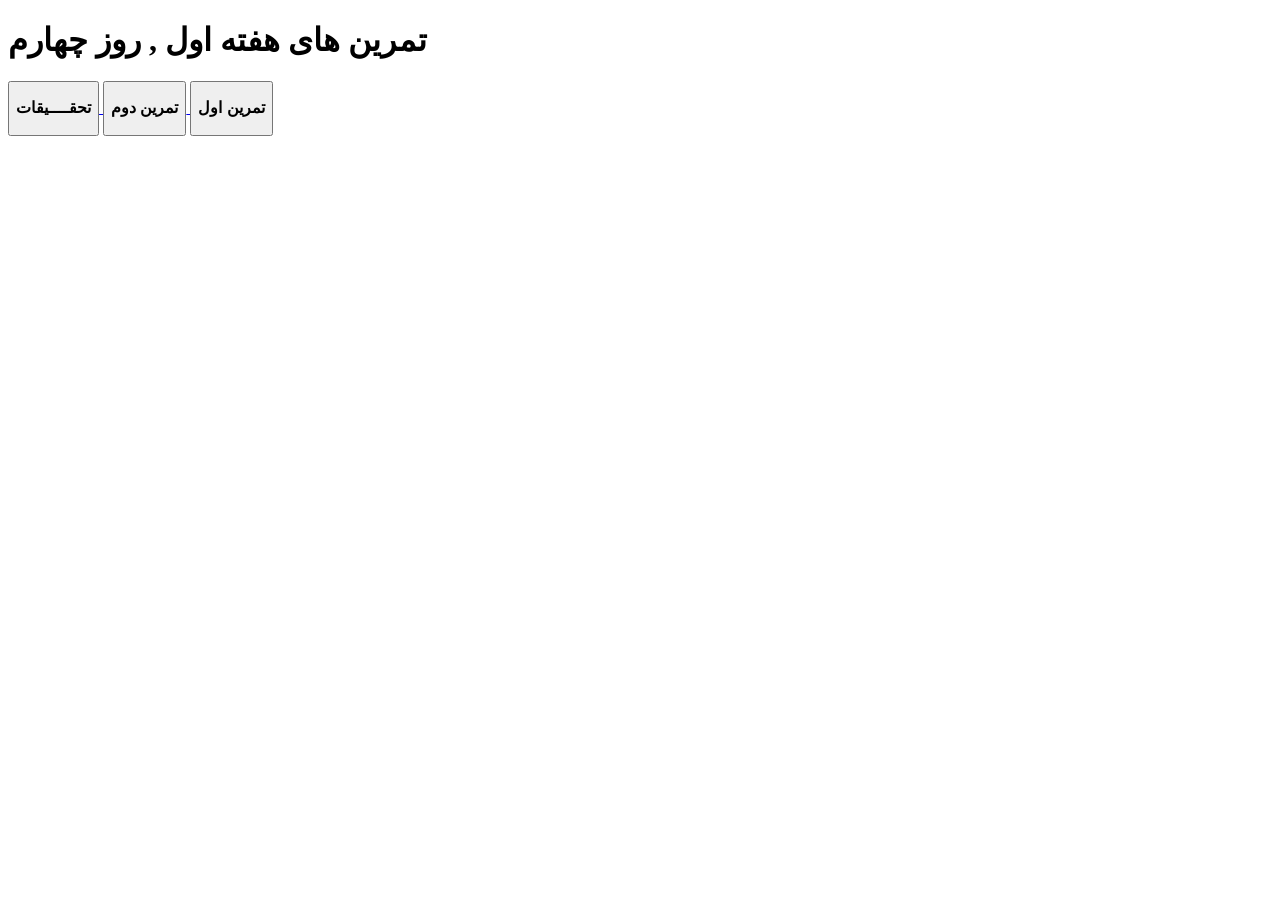
<file: index.html>
<!DOCTYPE html>
<html lang="en">
<head>
    <meta charset="UTF-8">
    <meta name="viewport" content="width=device-width, initial-scale=1.0">
    <title>ORCA</title>
    <link rel="shortcut icon" href="images/icone.jpg" type="image/x-icon">
</head>
<body>
    <h1>تمرین های هفته اول , روز چهارم</h1>
    <a href="Research.html">
        <button>
            <h3>تحقــــیقات</h3>
        </button>
    </a>    <a href="Practice-2.html">
        <button>
            <h3>تمرین دوم</h3>
        </button>
    </a>
        <a href="Practice-1.html">
        <button>
            <h3>تمرین اول</h3>
        </button>
    </a>
</body>
</html>
</file>
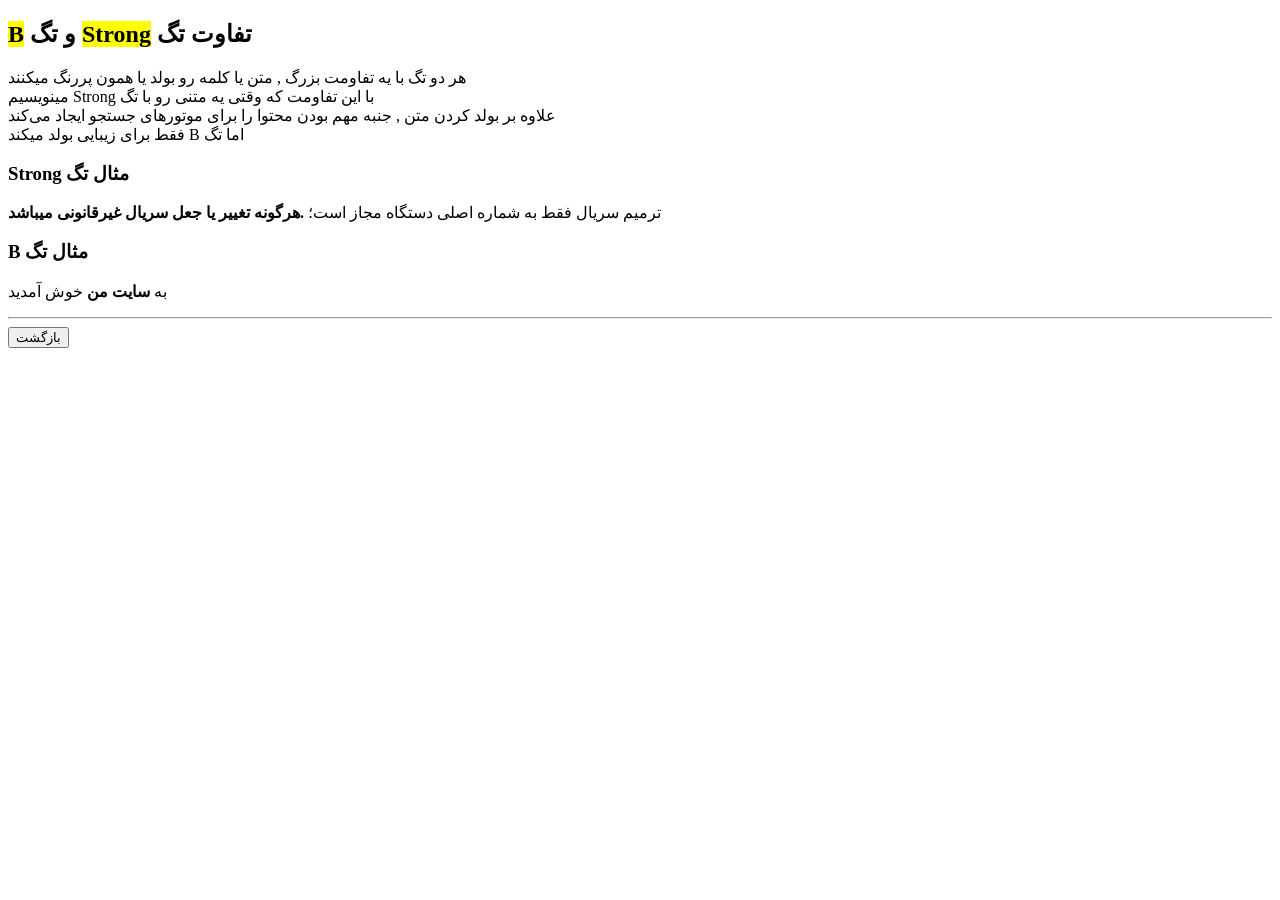
<file: Practice-1.html>
<!DOCTYPE html>
<html lang="en">
<head>
    <meta charset="UTF-8">
    <meta name="viewport" content="width=device-width, initial-scale=1.0">
    <title>Document</title>
</head>
<body>
    <h2><mark>B</mark> و تگ <mark>Strong</mark> تفاوت تگ</h2>
    <p>هر دو تگ با یه تفاومت بزرگ , متن یا کلمه رو بولد یا همون پررنگ میکنند
        <br>
        مینویسیم Strong با این تفاومت که وقتی یه متنی رو با تگ 
        <br>
        علاوه بر بولد کردن متن  , جنبه مهم‌ بودن محتوا را برای موتورهای جستجو ایجاد می‌کند
        <br>
        فقط برای زیبایی بولد میکند B اما تگ
    </p>
    <h3>Strong مثال تگ</h3>
    <p>
        ترمیم سریال فقط به شماره اصلی دستگاه مجاز است؛
        <strong>
            .هرگونه تغییر یا جعل سریال غیرقانونی میباشد
        </strong>
    </p>
    <h3>B مثال تگ</h3>
    <p>
        به
        <b>سایت من</b>
        خوش آمدید
    </p>
    <hr></hr>
    
    <!-- دکمه بازگشت -->
        <a href="index.html">
    <button>بازگشت</button>
    </a>
</body>
</html>
</file>
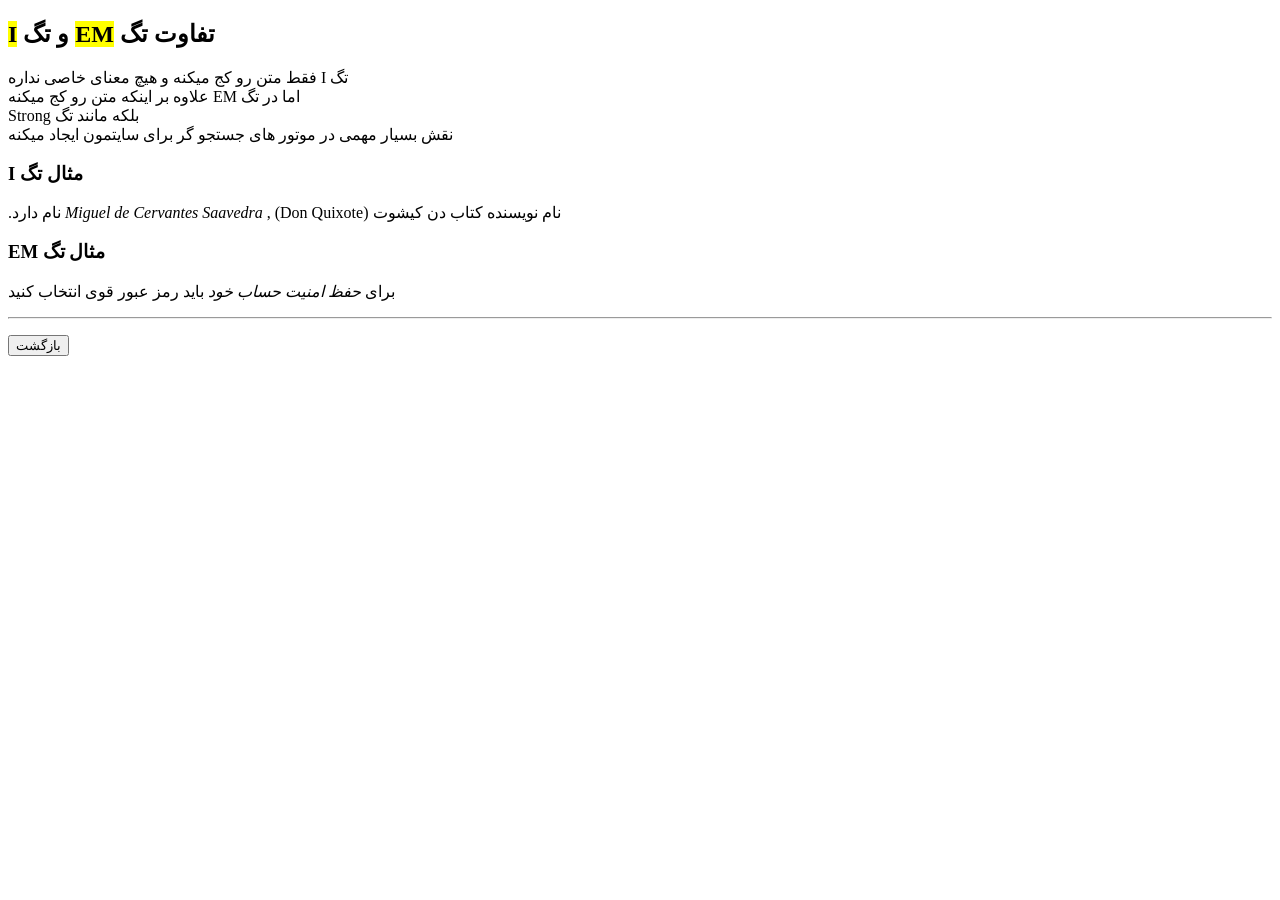
<file: Practice-2.html>
<!DOCTYPE html>
<html lang="en">
<head>
    <meta charset="UTF-8">
    <meta name="viewport" content="width=device-width, initial-scale=1.0">
    <title>Document</title>
</head>
<body>
    <h2><mark>I</mark> و تگ <mark>EM</mark> تفاوت تگ</h2>
<p>
    فقط متن رو کج میکنه و هیچ معنای خاصی نداره I تگ
    <br>
    علاوه بر اینکه متن رو کج میکنه EM اما در تگ 
   <br>
   Strong بلکه مانند تگ 
   <br>
   نقش بسیار مهمی
   در موتور های جستجو گر برای سایتمون ایجاد میکنه 
</p>
    <h3>I مثال تگ</h3>
    <p>
.نام دارد <i>Miguel de Cervantes Saavedra</i> , (Don Quixote) نام نویسنده کتاب دن کیشوت
    </p>
    <h3>EM مثال تگ</h3>
    <p>
برای 
<em>حفظ امنیت حساب خود</em>
 باید رمز عبور قوی انتخاب کنید
    <hr>
    </p>

    <!-- دکمه بازگشت -->
        <a href="index.html">
    <button>بازگشت</button>
    </a>
</body>
</html>
</file>
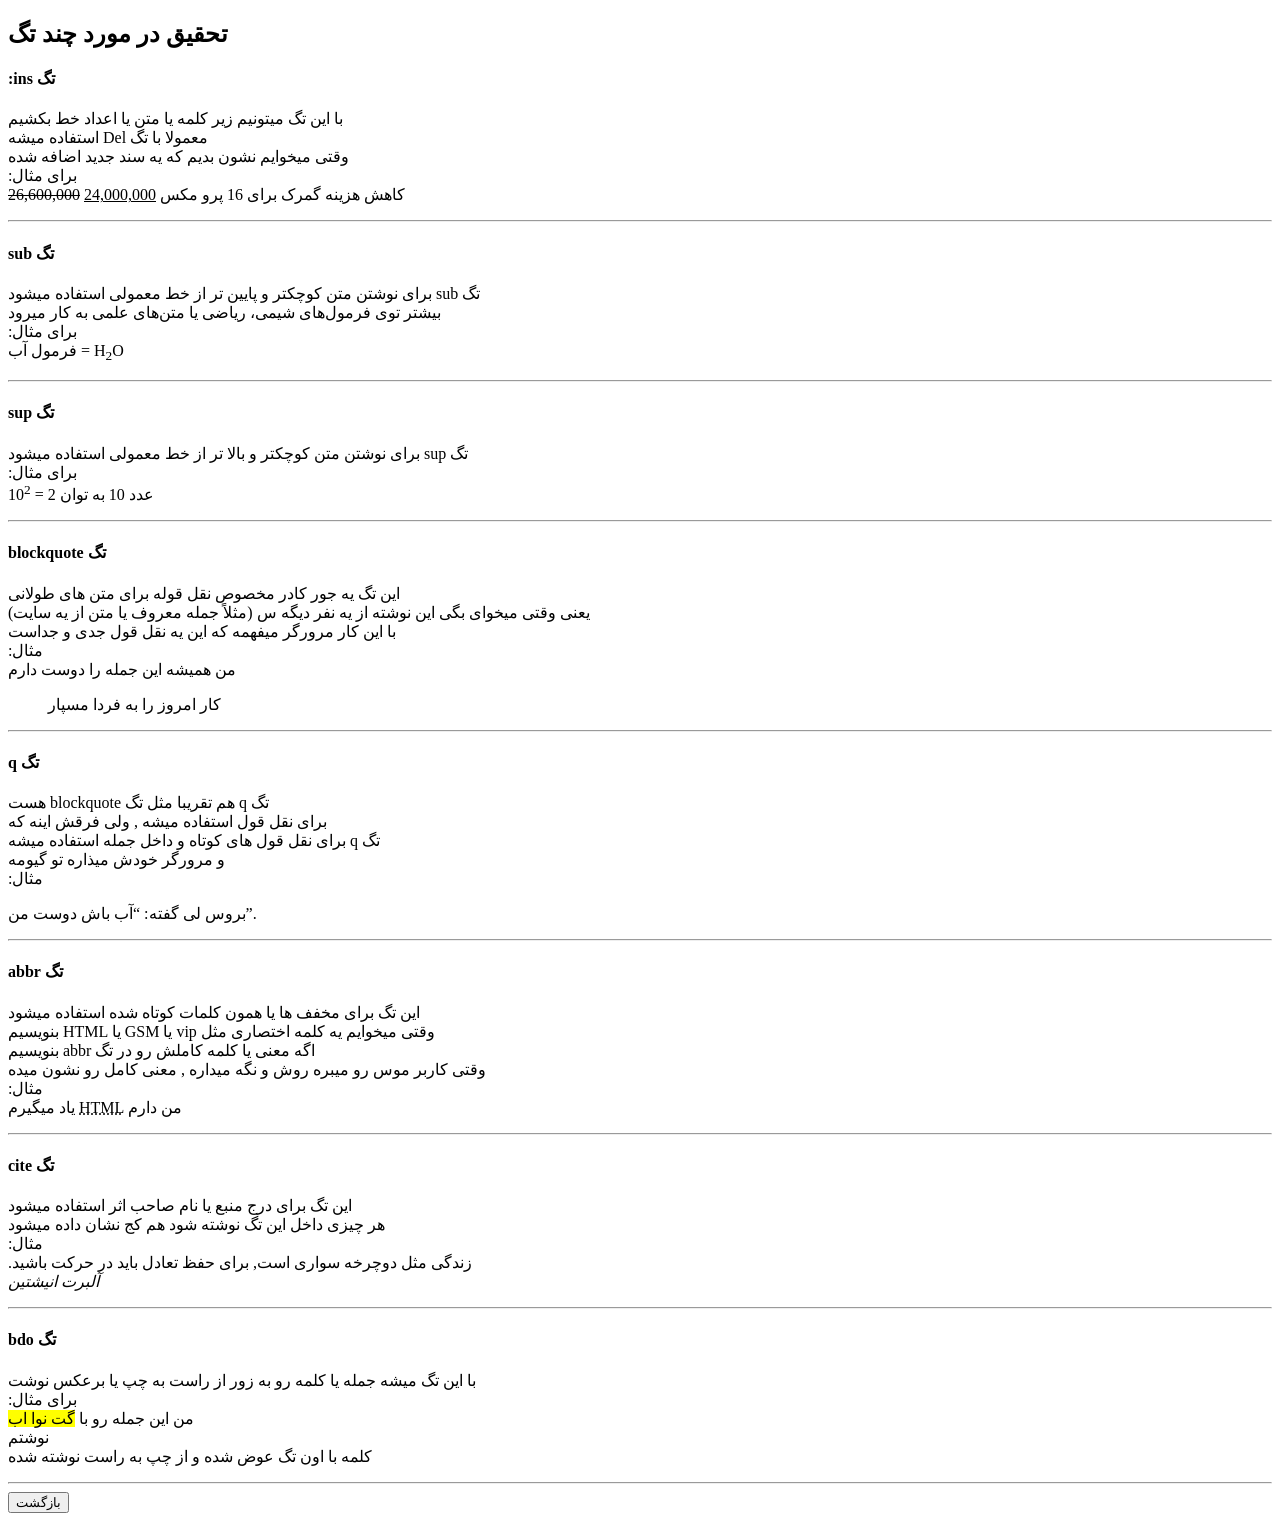
<file: Research.html>
<!DOCTYPE html>
<html lang="en">
<head>
    <meta charset="UTF-8">
    <meta name="viewport" content="width=device-width, initial-scale=1.0">
    <title>Document</title>
</head>
<h2>تحقیق در مورد چند تگ</h2>
<div>
    <h4>:ins تگ</h4>
    <p>
        با این تگ میتونیم زیر کلمه یا متن یا اعداد خط بکشیم
        <br>
        استفاده میشه Del معمولا با تگ
        <br>
        وقتی میخوایم نشون بدیم که یه سند جدید اضافه شده
        <br>
        :برای مثال
        <br>
         کاهش هزینه گمرک برای 16 پرو مکس
        <ins>24,000,000</ins>  <del>26,600,000</del>
    </P>
</div>
<hr>
<div>
<h4>sub تگ</h4>
<p>
    برای نوشتن متن کوچکتر و پایین تر از خط معمولی استفاده میشود sub تگ
    <br>
    بیشتر توی فرمول‌های شیمی، ریاضی یا متن‌های علمی به کار میرود
    <br>
    :برای مثال
    <br>
    فرمول آب = H<sub>2</sub>O
</p>
</div>
<hr>
<div>
    <h4>sup تگ</h4>
    <p>
        برای نوشتن متن کوچکتر و بالا تر از خط معمولی استفاده میشود sup تگ
        <br>
        :برای مثال
        <br>
        عدد 10 به توان 2 = 10<sup>2</sup>
    </p>
</div>
<hr>
<div>
    <h4>blockquote تگ </h4>
    <p>
        این تگ یه جور کادر مخصوص نقل‌ قوله برای متن های طولانی
        <br>
یعنی وقتی میخوای بگی این نوشته از یه نفر دیگه‌ س (مثلاً جمله معروف یا متن از یه سایت)
<br>
با این کار مرورگر میفهمه که این یه نقل قول جدی و جداست
<br>
:مثال
<br>
من همیشه این جمله را دوست دارم <blockquote>کار امروز را به فردا مسپار</blockquote>
</p>
</div>
<hr>
<div>
    <h4>q تگ</h4>
    <p>
        هست blockquote هم تقریبا مثل تگ  q تگ 
        <br>
        برای نقل قول استفاده میشه , ولی فرقش اینه که
        <br>
    برای نقل قول های کوتاه و داخل جمله استفاده میشه q تگ
    <br>
  و مرورگر خودش میذاره تو گیومه
  <br>
  :مثال
  <p>بروس لی گفته: <q>آب باش دوست من</q>.</p>
  <hr>
    </p>
</div>
<div>
    <h4>abbr تگ</h4>
    <p>
        این تگ برای مخفف ها یا همون کلمات کوتاه شده استفاده میشود
        <br>
         بنویسیم HTML یا GSM یا vip وقتی میخوایم یه کلمه اختصاری مثل
         <br>
         بنویسیم abbr اگه معنی یا کلمه کاملش رو در تگ
         <br>
          وقتی کاربر موس رو میبره روش و نگه میداره , معنی کامل رو نشون میده 
          <br>
          :مثال
          <br>
          یاد میگیرم <abbr title="HyperText Markup Language">HTML</abbr> من دارم
    </p>
</div>
<hr>
<div>
    <h4>cite تگ</h4>
    <p>
        این تگ برای درج منبع یا نام صاحب اثر استفاده میشود
        <br>
        هر چیزی داخل این تگ نوشته شود هم کج نشان داده میشود
        <br>
        :مثال
        <br>
        .زندگی مثل دوچرخه‌ سواری است, برای حفظ تعادل باید در حرکت باشید
        <br>
        <cite>آلبرت انیشتین</cite>
    </p>
</div>
<hr>
<div>
    <h4>bdo تگ</h4>
    <p>
        با این تگ میشه جمله یا کلمه رو به زور از راست به چپ یا برعکس نوشت
        <br>
        :برای مثال
        <br>
        <mark><bdo dir="ltr">با اون تگ</bdo></mark>
         من این جمله رو با
         <br>
         نوشتم
         <br>
         کلمه با اون تگ عوض شده و از چپ به راست نوشته شده
    </p>
</div>
<hr>

<!-- دکمه بازگشت -->
        <a href="index.html">
    <button>بازگشت</button>
    </a>
</body>
</html>
</file>
